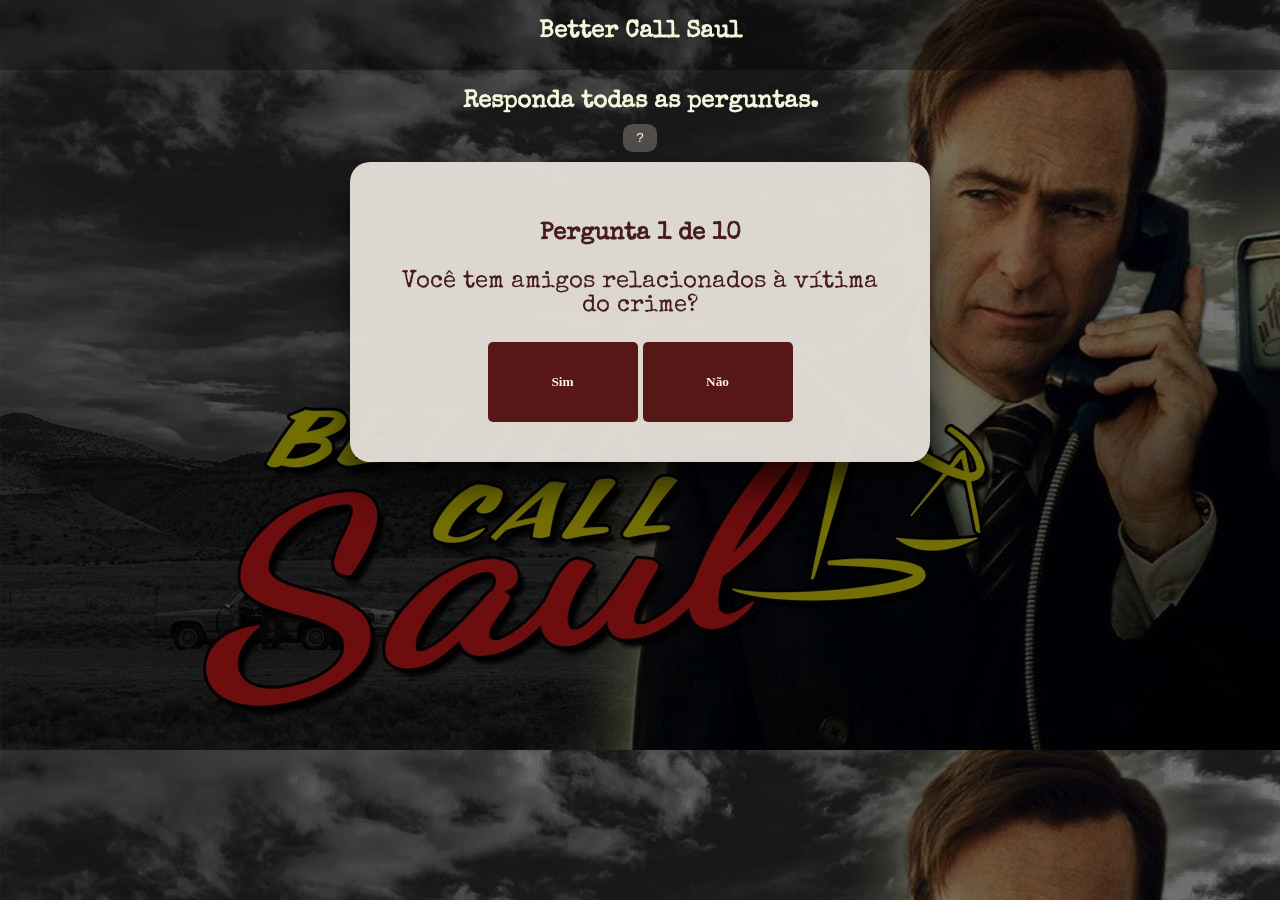
<file: poligrafo/src/index.html>
<!DOCTYPE html>
<html lang="pt-BR">
<head>
    <meta charset="UTF-8">
    <meta name="viewport" content="width=device-width, initial-scale=1.0">
    <title>Polígrafo</title>
    <link rel="stylesheet" href="style.css">
    <link rel="preconnect" href="https://fonts.googleapis.com">
<link rel="preconnect" href="https://fonts.gstatic.com" crossorigin>
<link href="https://fonts.googleapis.com/css2?family=Special+Elite&display=swap" rel="stylesheet">

</head>
<body>
    <main class="banner">
    <nav>
        <h1>Better Call Saul</h1> 

    </nav>
    <div class="container">
        
        <h2><b>Responda todas as perguntas.</b></h2>
        <button popovertarget="mypopover" class="primeiro">?</button>
<div id="mypopover" popover="manual"><button class="fechar" popovertarget="mypopover" popovertargetaction="hide">X</button>
     <h2>Como Funciona?</h2>
     <p> O Teste do Polígrafo tem como objetivo apontar o comportamento de uma pessoa, 
        por meio de um interrogatório com uma série de perguntas.</p>
        <h3>Como funciona o veredito ?</h3>
    <ul>
        <li>Menos 5 Perguntas respondidas com "Sim" = Inocente. </li>
        <li>5 Perguntas respondidas com "Sim" = Suspeito. </li>
        <li>De 6 à 8 Perguntas respondidas com "Sim" = Cúmplice. </li>
        <li>De 9 a 10 Perguntas respondidas com "Sim = Culpado</li>
        <p>O sistema também avalia o comportamento corporal durante as perguntas.</p>
    </ul>
    
    </div>
    
        <section class="card">
            <h2 id="contador-pergunta">Pergunta 1 de 10</h2>
            <p id="pergunta"></p>
            <button class="sim" id="sim" onclick="contabilizar(event)">
<b>Sim</b>
            </button>
            <button class="não" id="nao" onclick="contabilizar(event)">
<b>Não</b>
            </button>
           
       
 </section> 
        <script src="script.js"></script>
    </main>
</body>
</html>
</file>
<file: poligrafo/src/style.css>
body{
    box-sizing: border-box;
    display: flex;
    align-items: center;
    flex-direction: column;
    height: 100vh;
    background-color: rgb(59, 23, 23);
    color: beige;
    font-family: "Special Elite", system-ui;
    margin: 0;
}
.banner{
    width: 100%;
    height: 100%;
    background-image: url(image/Better-Call-Saul-Season-4.jpg);
    background-blend-mode: darken;
    background-color: rgba(5, 5, 5, 0.553);
}
nav{
    display: flex;
    height: 50px;
    padding-bottom: 20px;
    background-color: rgba(3, 1, 1, 0.373);
    width: 100%;
    justify-content: center;
    
}
.container {
    display: flex;
    flex-direction: column;
    align-items: center;
}
h2{
    margin-bottom: 0px;
}
.card{
    width: 500px;
    height: 220px;
    background-color: #e1dcd6f9;
    padding: 40px;
    border-radius: 20px;
    box-shadow: 0 20px 40px rgba(0, 0, 0, 0.737);
    text-align: center;
    color: rgb(70, 28, 28);  
}
p{
    font-size: x-large;
    
}
h4{
    color: #000;
    font-weight: bold;
    margin-top: 50px;
    font-size: x-large;
    font-style: italic;
}
#sim {
    background-color: rgb(87, 23, 23);
    border-radius: 5px;
    border-style: none;
    height: 80px;
    width: 150px;
    transition: 0.2s;
    font-family: times;
    color: #fcf1e3;
}
#nao{
    background-color: rgb(87, 23, 23);
    border-radius: 5px;
    border-style: none;
    height: 80px;
    width: 150px;
    transition: 0.2s;
    font-family: times;
    color: #fcf1e3;
}

#sim:hover{
    background-color: rgb(29, 14, 14);
    color: azure;
    cursor: pointer;
}
#nao:hover{
    background-color: rgb(29, 14, 14);
    color: azure;
    cursor: pointer;
}
#mypopover{
background-color: rgb(87, 23, 23);
color: azure; 
font-family: sans-serif;
padding: 50px;
border-radius: 15px;
border: none;
text-align: center;
width: 600px;
position: fixed;
inset: 50% auto auto 50%;
transform: translate(-50%, -50%);
height: 500px;
}

#mypopover::backdrop{
    background-color: rgba(3, 1, 1, 0.373);
}
button.primeiro {
  margin: 10px;
  display: flex;
  background-color: rgb(82, 78, 76);
  padding: 0.4rem 0.8rem;
  border-radius: 0.6rem;
  border: none;
  color: #fff;
  cursor: pointer;
}
.fechar{
    cursor: pointer;
    position: absolute;
    top:10px;
    right: 10px;
    border-radius: 10px;
    border: none;
    background-color: transparent;
    font-size: 20px;
    color: #fff;
}
#mypopover p{
    font-size: 20px;
}
li{
    font-size: 23px;
    margin: 15px;
}
#mypopover h3{
    font-size:x-large;
}
</file>
